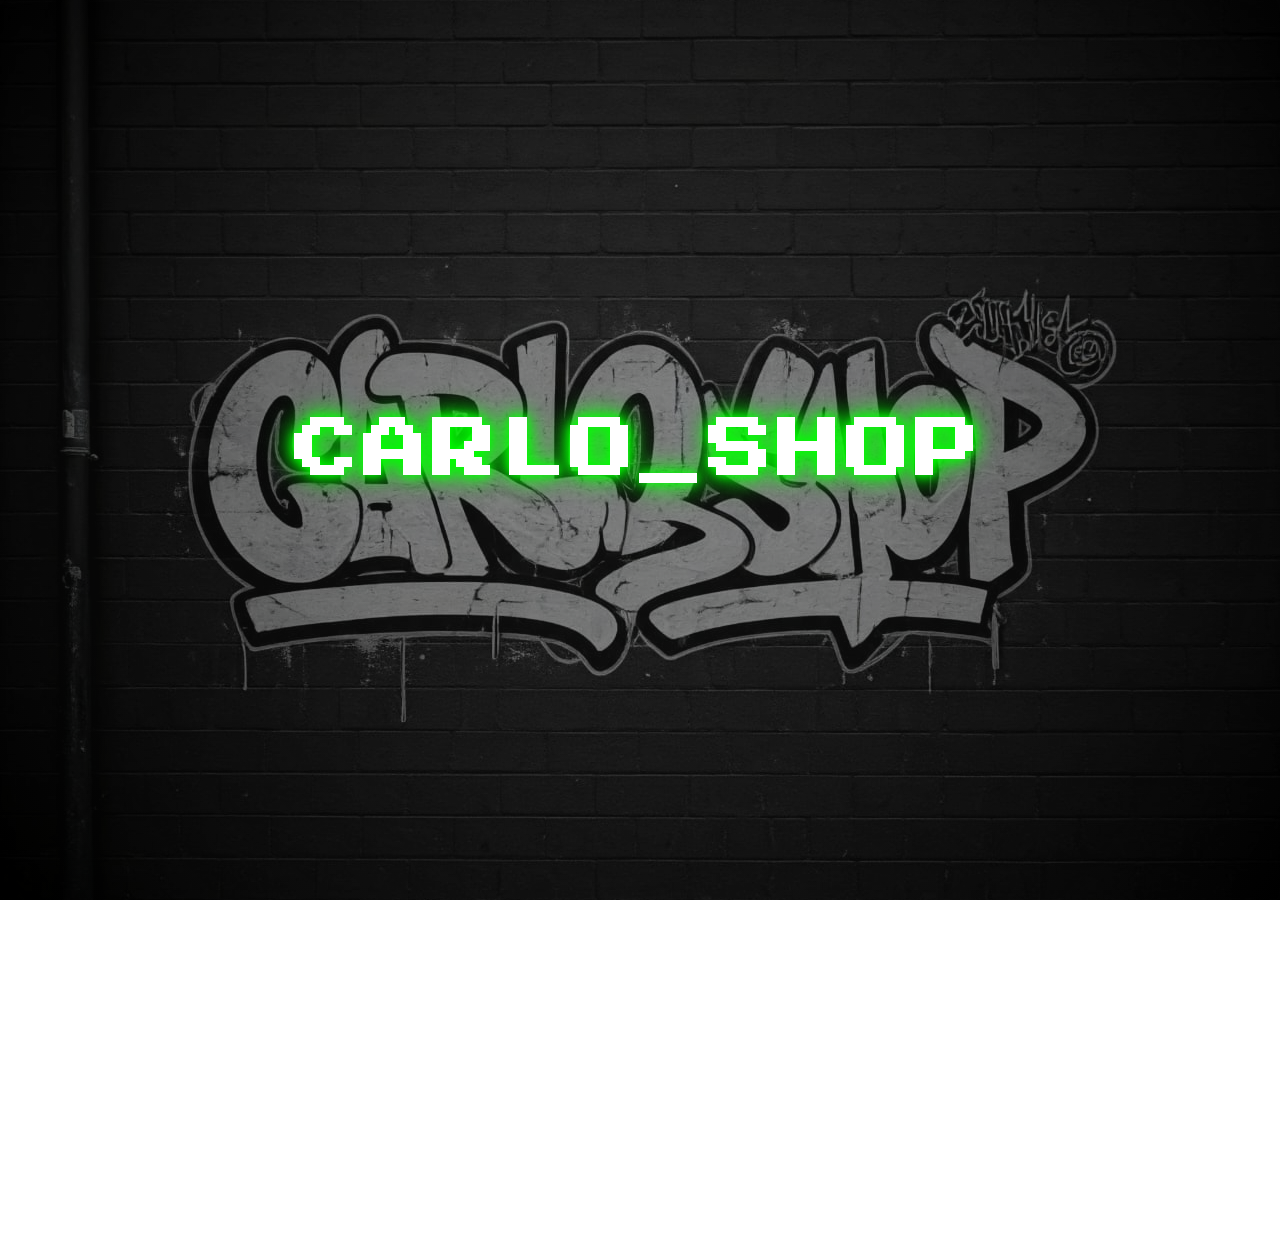
<file: index.html>
<!DOCTYPE html>
<html lang="es">
<head>
    <meta charset="UTF-8">
    <meta name="viewport" content="width=device-width, initial-scale=1.0">
    <title>CarloShop</title>
    <link rel="stylesheet" href="styles.css">
    <link href="https://fonts.googleapis.com/css2?family=Press+Start+2P&display=swap" rel="stylesheet">
</head>
<body>
    <!-- Encabezado con el título -->
    <header>
        <h1 id="titulo-tienda">Carlo_Shop</h1>
    </header>

    <!-- Sección de productos -->
    <section id="productos">
        <h2>Productos</h2>
        <div class="contenedor-productos">
            <div class="producto">
                <img src="/fondo-productos/producto1.jpg" alt="Producto1">
                <p>Bapesta Sta</p>
            </div>
            <div class="producto">
                <img src="/fondo-productos/producto2.jpg" alt="Producto2">
                <p>Bape Shark</p>
            </div>
            <div class="producto">
                <img src="/fondo-productos/producto3.jpg" alt="Producto3">
                <p>Nike Tech</p>
            </div>
            <div class="producto">
                <img src="/fondo-productos/producto4.jpg" alt="Producto4">
                <p>Tech Polo</p>
            </div>
            <div class="producto">
                <img src="/fondo-productos/producto5.jpg" alt="Producto5">
                <p>Corteiz</p>
            </div>
            <div class="producto">
                <img src="/fondo-productos/producto6.jpg" alt="Producto6">
                <p>Bape Shark</p>
            </div>
            <div class="producto">
                <img src="/fondo-productos/producto7.jpg" alt="Producto7">
                <p>Corteiz</p>
            </div>
            <div class="producto">
                <img src="/fondo-productos/producto8.jpg" alt="Producto8">
                <p>SynaWordl</p>
            </div>
            <div class="producto">
                <img src="/fondo-productos/producto9.jpg" alt="Producto9">
                <p>Nike Tech</p>
            </div>
            <div class="producto">
                <img src="fondo-productos/producto10.jpg" alt="Producto10">
                <p>Conjunto</p>
            </div>
            <div class="producto">
                <img src="/fondo-productos/producto11.jpg" alt="Producto11">
                <p>Bape Shark</p>
            </div>
        </div>
    </section>

    <!-- Script para el desplazamiento suave -->
    <script src="script.js"></script>
</body>
</html>
</file>
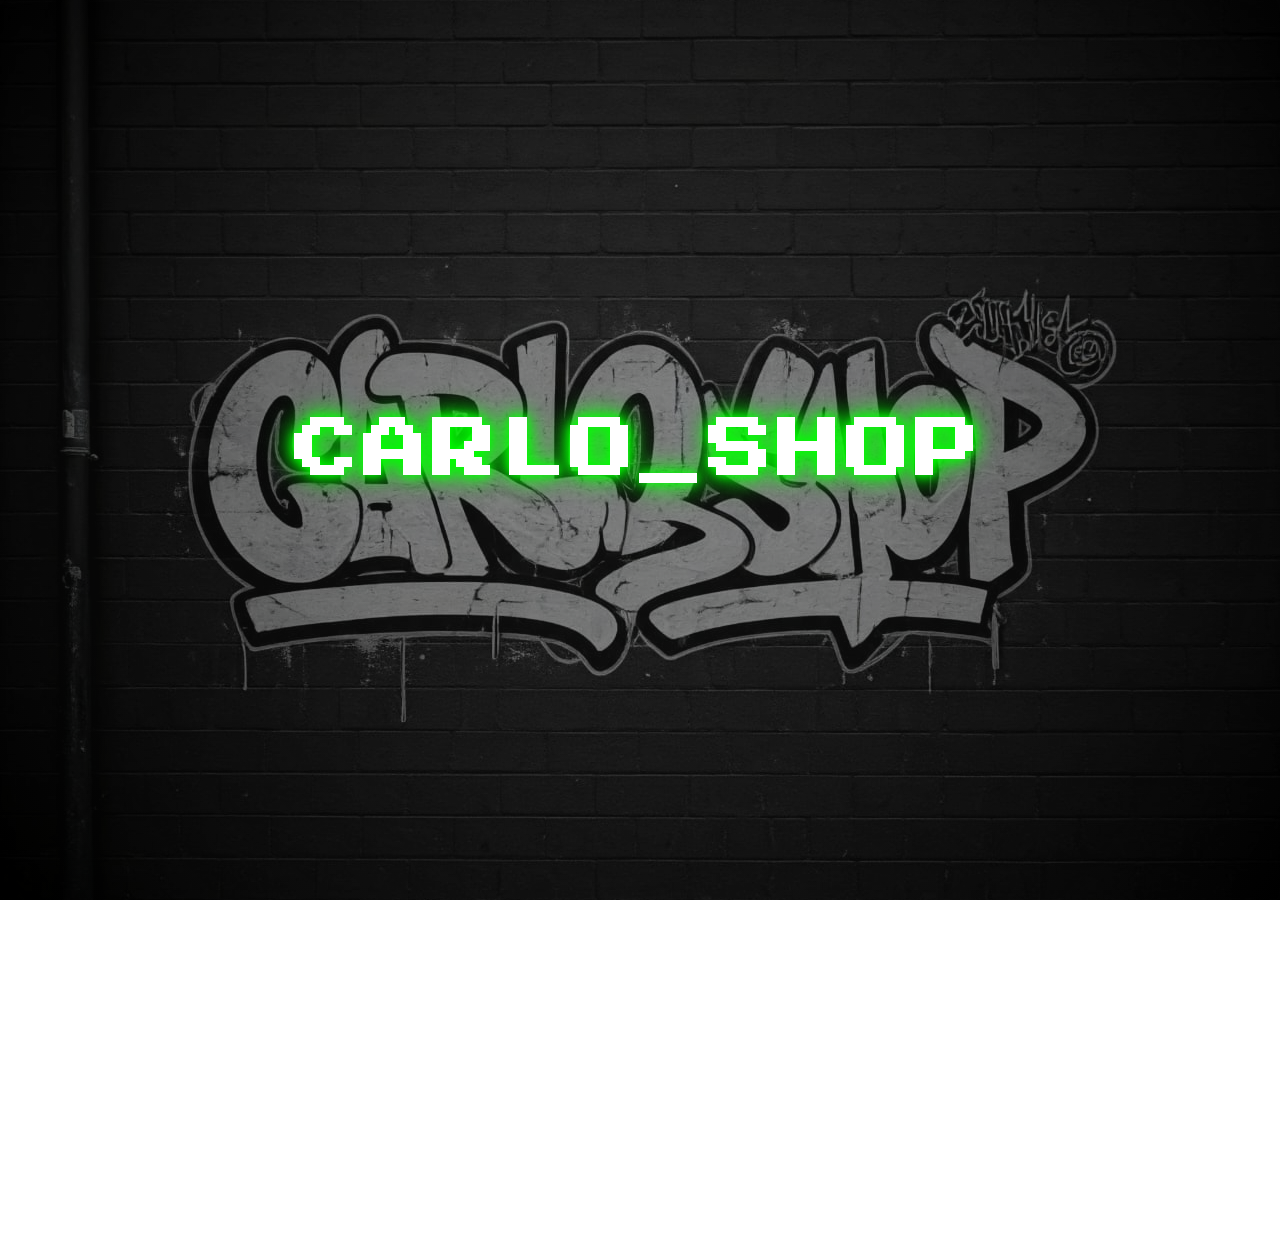
<file: catalogo-cs/index.html>
<!DOCTYPE html>
<html lang="es">
<head>
    <meta charset="UTF-8">
    <meta name="viewport" content="width=device-width, initial-scale=1.0">
    <title>CarloShop</title>
    <link rel="stylesheet" href="styles.css">
    <link href="https://fonts.googleapis.com/css2?family=Press+Start+2P&display=swap" rel="stylesheet">
</head>
<body>
    <!-- Encabezado con el título -->
    <header>
        <h1 id="titulo-tienda">Carlo_Shop</h1>
    </header>

    <!-- Sección de productos -->
    <section id="productos">
        <h2>Productos</h2>
        <div class="contenedor-productos">
            <div class="producto">
                <img src="/fondo-productos/producto1.jpg" alt="Producto 1">
                <p>Bapesta Sta</p>
            </div>
            <div class="producto">
                <img src="/fondo-productos/producto2.jpg" alt="Producto 2">
                <p>Bape Shark</p>
            </div>
            <div class="producto">
                <img src="/fondo-productos/producto3.jpg" alt="Producto 3">
                <p>Nike Tech</p>
            </div>
            <div class="producto">
                <img src="/fondo-productos/producto4.jpg" alt="Producto 4">
                <p>Tech Polo</p>
            </div>
            <div class="producto">
                <img src="/fondo-productos/producto5.jpg" alt="Producto 4">
                <p>Corteiz</p>
            </div>
            <div class="producto">
                <img src="/fondo-productos/producto6.jpg" alt="Producto 4">
                <p>Bape Shark</p>
            </div>
            <div class="producto">
                <img src="/fondo-productos/producto7.jpg" alt="Producto 4">
                <p>Corteiz</p>
            </div>
            <div class="producto">
                <img src="/fondo-productos/producto8.jpg" alt="Producto 4">
                <p>SynaWordl</p>
            </div>
            <div class="producto">
                <img src="/fondo-productos/producto9.jpg" alt="Producto 4">
                <p>Nike Tech</p>
            </div>
            <div class="producto">
                <img src="/fondo-productos/producto10.jpg" alt="Producto 4">
                <p>Conjunto</p>
            </div>
            <div class="producto">
                <img src="/fondo-productos/producto11.jpg" alt="Producto 4">
                <p>Bape Shark</p>
            </div>
        </div>
    </section>

    <!-- Script para el desplazamiento suave -->
    <script src="script.js"></script>
</body>
</html>
</file>
<file: styles.css>
/* Reset básico */
body, html {
    margin: 0;
    padding: 0;
    height: 100%;
    font-family: 'Press Start 2P', cursive; /* Fuente urbana */
    overflow: hidden; /* Evita el desplazamiento no deseado */
}

/* Fondo animado */
body {
    background-image: url('fondo-productos/fondo-tienda.jpg'); /* Imagen de fondo */
    background-size: cover;
    background-position: center;
    background-attachment: fixed;
    color: white;
    text-align: center;
    position: relative;
    overflow: hidden;
}

/* Efecto de rayos eléctricos */
body::before, body::after {
    content: '';
    position: absolute;
    top: 0;
    left: 0;
    width: 100%;
    height: 100%;
    background: radial-gradient(circle, rgba(255, 255, 255, 0.1), rgba(0, 0, 0, 0.8));
    animation: neonGlow 5s infinite alternate;
    z-index: -1;
    will-change: transform, opacity; /* Optimiza las animaciones */
}

@keyframes neonGlow {
    0% {
        opacity: 0.5;
    }
    100% {
        opacity: 1;
    }
}

/* Efecto de rayos eléctricos */
body::after {
    content: '';
    position: absolute;
    top: 0;
    left: 0;
    width: 100%;
    height: 100%;
    background: radial-gradient(circle, rgba(0, 0, 0, 0.466), rgba(0, 0, 0, 0));
    animation: rayosElectricos 3s infinite linear;
    z-index: -1;
}

@keyframes rayosElectricos {
    0% {
        transform: scale(1);
        opacity: 0.5;
    }
    50% {
        transform: scale(1.2);
        opacity: 1;
    }
    100% {
        transform: scale(1);
        opacity: 0.5;
    }
}

/* Encabezado con el título */
header {
    height: 100vh; /* Ocupa toda la pantalla */
    display: flex;
    justify-content: center;
    align-items: center;
    position: relative;
    z-index: 1;
}

/* Estilo del título */
h1 {
    font-size: 4rem;
    font-weight: bold;
    text-transform: uppercase;
    letter-spacing: 5px;
    cursor: pointer;
    transition: transform 0.3s ease;
    text-shadow: 0 0 10px #00ff00, 0 0 20px #00ff00, 0 0 30px #00ff00; /* Efecto neón */
    animation: titleGlow 2s infinite alternate;
}

@keyframes titleGlow {
    0% {
        text-shadow: 0 0 10px #00ff00, 0 0 20px #00ff00, 0 0 30px #00ff00;
    }
    100% {
        text-shadow: 0 0 20px #00ff00, 0 0 40px #00ff00, 0 0 60px #00ff00;
    }
}

/* Efecto al pasar el mouse sobre el título */
h1:hover {
    transform: scale(1.1);
}

/* Sección de productos */
#productos {
    padding: 20px;
    background-color: rgba(0, 0, 0, 0.8); /* Fondo semi-transparente */
    position: relative;
    z-index: 1;
    overflow: hidden; /* Oculta el desbordamiento de los productos */
}

/* Contenedor de productos */
.contenedor-productos {
    display: flex;
    animation: desplazarProductos 30s linear infinite; /* Animación de desplazamiento */
    gap: 10px; /* Espacio entre productos */
    padding: 10px; /* Espacio interno */
    align-items: center; /* Alinea los productos verticalmente */
    width: max-content; /* El contenedor ocupa solo el espacio necesario */
}

/* Estilo de los productos */
.producto {
    flex: 0 0 auto;
    margin: 10px;
    text-align: center;
    transform-style: preserve-3d;
    will-change: transform; /* Optimiza la rotación */
}

.producto img {
    width: 150px;
    height: 150px;
    border-radius: 10px;
    transition: transform 0.3s ease;
}

.producto p {
    margin-top: 10px;
    font-size: 1.2rem;
    text-shadow: 0 0 5px #00ff00, 0 0 10px #00ff00; /* Efecto neón en el texto */
}

/* Animación de desplazamiento */
@keyframes desplazarProductos {
    0% {
        transform: translateX(100%);
    }
    100% {
        transform: translateX(-100%);
    }
}

/* Animación de rotación */
@keyframes rotarProductos {
    0% {
        transform: rotateY(0deg);
    }
    100% {
        transform: rotateY(360deg);
    }
}
</file>
<file: catalogo-cs/styles.css>
/* Reset básico */
body, html {
    margin: 0;
    padding: 0;
    height: 100%;
    font-family: 'Press Start 2P', cursive; /* Fuente urbana */
    overflow: hidden; /* Evita el desplazamiento no deseado */
}

/* Fondo animado */
body {
    background-image: url('/fondo-productos/fondo-tienda.jpg'); /* Imagen de fondo */
    background-size: cover;
    background-position: center;
    background-attachment: fixed;
    color: white;
    text-align: center;
    position: relative;
    overflow: hidden;
}

/* Efecto de rayos eléctricos */
body::before, body::after {
    content: '';
    position: absolute;
    top: 0;
    left: 0;
    width: 100%;
    height: 100%;
    background: radial-gradient(circle, rgba(255, 255, 255, 0.1), rgba(0, 0, 0, 0.8));
    animation: neonGlow 5s infinite alternate;
    z-index: -1;
    will-change: transform, opacity; /* Optimiza las animaciones */
}

@keyframes neonGlow {
    0% {
        opacity: 0.5;
    }
    100% {
        opacity: 1;
    }
}

/* Efecto de rayos eléctricos */
body::after {
    content: '';
    position: absolute;
    top: 0;
    left: 0;
    width: 100%;
    height: 100%;
    background: radial-gradient(circle, rgba(0, 0, 0, 0.466), rgba(0, 0, 0, 0));
    animation: rayosElectricos 3s infinite linear;
    z-index: -1;
}

@keyframes rayosElectricos {
    0% {
        transform: scale(1);
        opacity: 0.5;
    }
    50% {
        transform: scale(1.2);
        opacity: 1;
    }
    100% {
        transform: scale(1);
        opacity: 0.5;
    }
}

/* Encabezado con el título */
header {
    height: 100vh; /* Ocupa toda la pantalla */
    display: flex;
    justify-content: center;
    align-items: center;
    position: relative;
    z-index: 1;
}

/* Estilo del título */
h1 {
    font-size: 4rem;
    font-weight: bold;
    text-transform: uppercase;
    letter-spacing: 5px;
    cursor: pointer;
    transition: transform 0.3s ease;
    text-shadow: 0 0 10px #00ff00, 0 0 20px #00ff00, 0 0 30px #00ff00; /* Efecto neón */
    animation: titleGlow 2s infinite alternate;
}

@keyframes titleGlow {
    0% {
        text-shadow: 0 0 10px #00ff00, 0 0 20px #00ff00, 0 0 30px #00ff00;
    }
    100% {
        text-shadow: 0 0 20px #00ff00, 0 0 40px #00ff00, 0 0 60px #00ff00;
    }
}

/* Efecto al pasar el mouse sobre el título */
h1:hover {
    transform: scale(1.1);
}

/* Sección de productos */
#productos {
    padding: 20px;
    background-color: rgba(0, 0, 0, 0.8); /* Fondo semi-transparente */
    position: relative;
    z-index: 1;
    overflow: hidden; /* Oculta el desbordamiento de los productos */
}

/* Contenedor de productos */
.contenedor-productos {
    display: flex;
    animation: desplazarProductos 30s linear infinite; /* Animación de desplazamiento */
    gap: 10px; /* Espacio entre productos */
    padding: 10px; /* Espacio interno */
    align-items: center; /* Alinea los productos verticalmente */
    width: max-content; /* El contenedor ocupa solo el espacio necesario */
}

/* Estilo de los productos */
.producto {
    flex: 0 0 auto;
    margin: 10px;
    text-align: center;
    transform-style: preserve-3d;
    will-change: transform; /* Optimiza la rotación */
}

.producto img {
    width: 150px;
    height: 150px;
    border-radius: 10px;
    transition: transform 0.3s ease;
}

.producto p {
    margin-top: 10px;
    font-size: 1.2rem;
    text-shadow: 0 0 5px #00ff00, 0 0 10px #00ff00; /* Efecto neón en el texto */
}

/* Animación de desplazamiento */
@keyframes desplazarProductos {
    0% {
        transform: translateX(100%);
    }
    100% {
        transform: translateX(-100%);
    }
}

/* Animación de rotación */
@keyframes rotarProductos {
    0% {
        transform: rotateY(0deg);
    }
    100% {
        transform: rotateY(360deg);
    }
}
</file>
